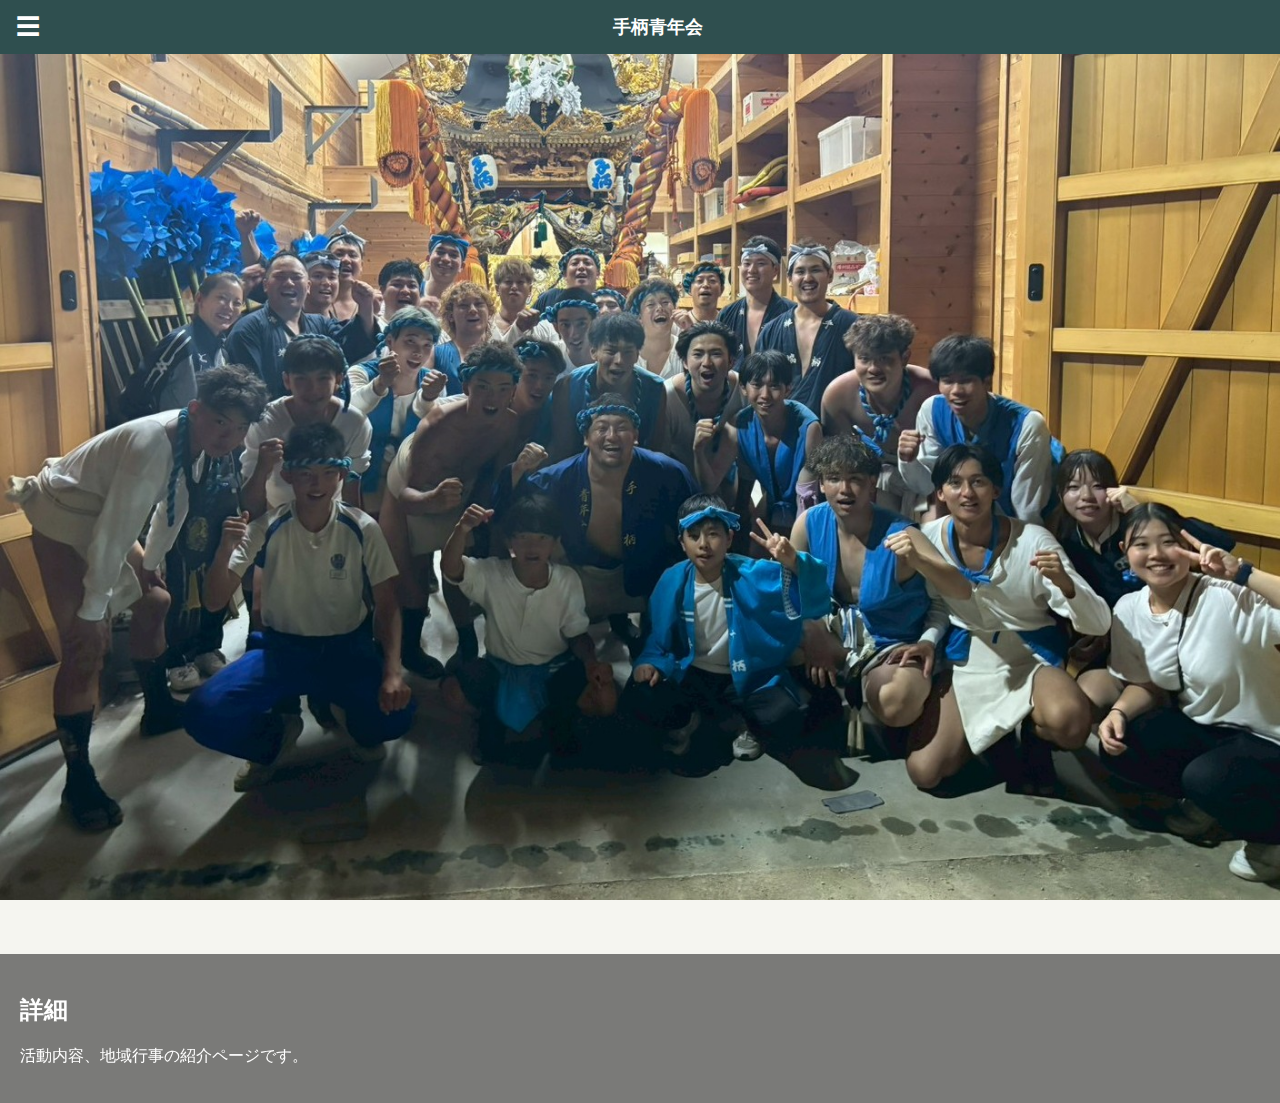
<file: detail.html>
<!DOCTYPE html>
<html lang="ja">
<head>
  <meta charset="UTF-8">
  <title>手柄青年会｜詳細</title>
  <meta name="viewport" content="width=device-width, initial-scale=1.0">
  <link rel="stylesheet" href="css/style.css">
</head>
<body>

  <!-- 共通メニュー -->
<div id="menu"></div>

<!-- スライドショー -->
<div class="slideshow">
  <img id="slideImage" src="img/slide1.jpg" alt="トップ画像">
</div>


<main>
  <h2>詳細</h2>
  <p>活動内容、地域行事の紹介ページです。</p>
</main>

<script src="js/main.js"></script>
<script>
fetch("common/menu.html")
  .then(res => res.text())
  .then(html => document.getElementById("menu").innerHTML = html);
</script>
</body>
</html>
</file>
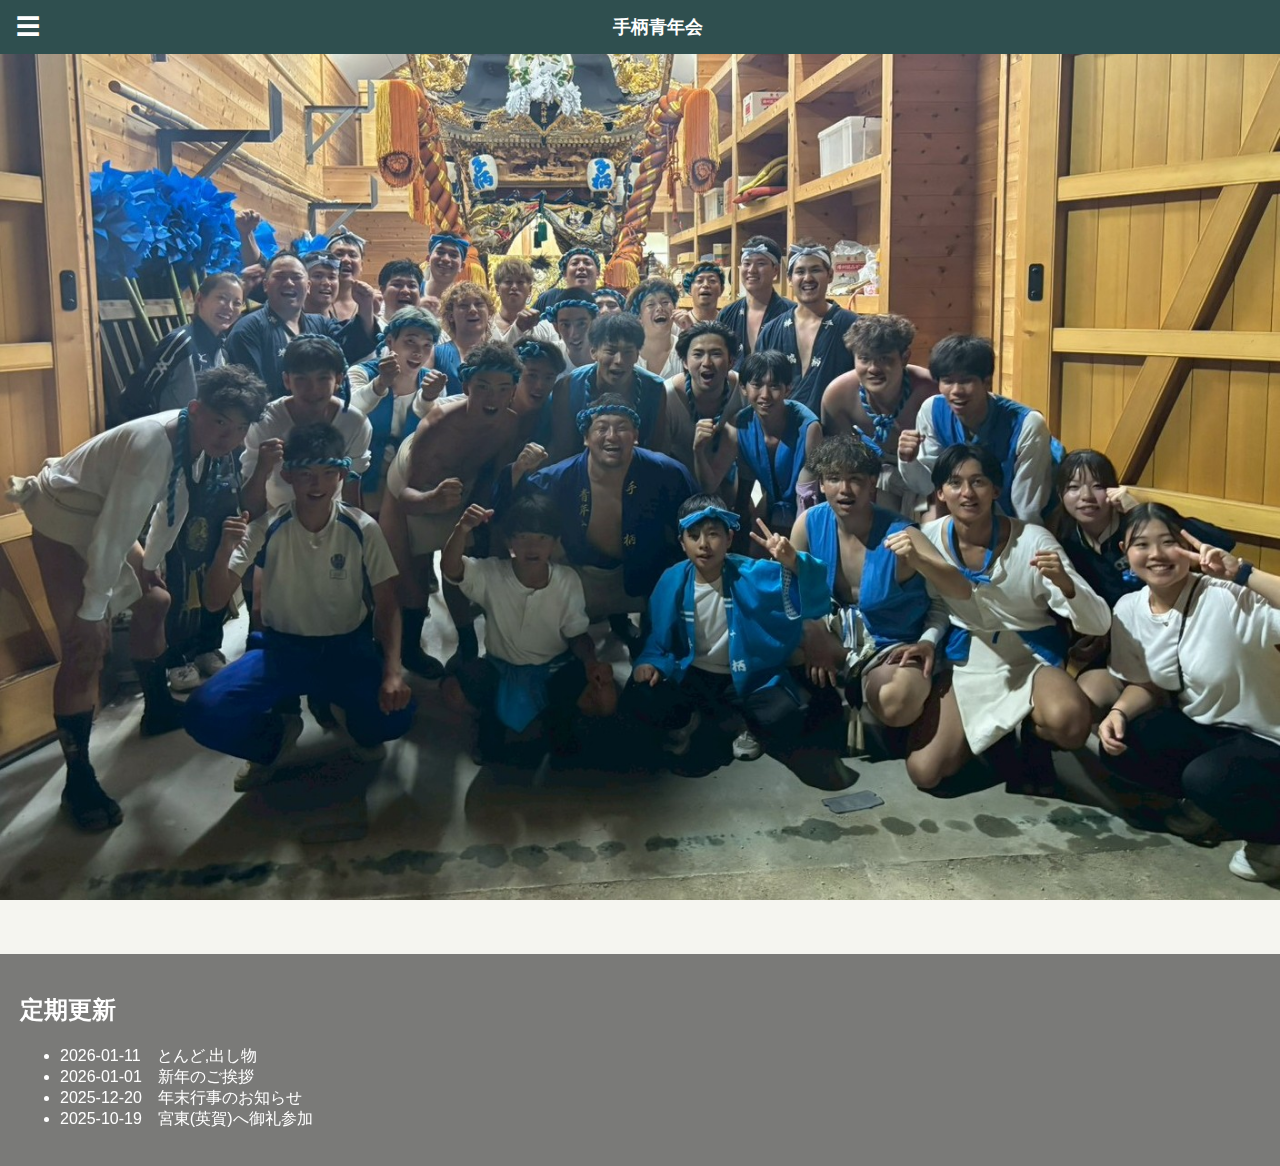
<file: news.html>
<!DOCTYPE html>
<html lang="ja">
<head>
  <meta charset="UTF-8">
  <title>手柄青年会｜定期更新</title>
  <meta name="viewport" content="width=device-width, initial-scale=1.0">
  <link rel="stylesheet" href="css/style.css">
</head>
<body>

  <!-- 共通メニュー -->
<div id="menu"></div>

<!-- スライドショー -->
<div class="slideshow">
  <img id="slideImage" src="img/slide1.jpg" alt="トップ画像">
</div>

<main>
  <h2>定期更新</h2>
  <ul id="newsList"></ul>
</main>

<script src="js/main.js"></script>

<script>
fetch("data/news.json")
  .then(res => res.json())
  .then(data => {
    const ul = document.getElementById("newsList");
    data.forEach(item => {
      const li = document.createElement("li");
      li.textContent = `${item.date}　${item.text}`;
      ul.appendChild(li);
    });
  });
</script>

<script>
fetch("common/menu.html")
  .then(res => res.text())
  .then(html => document.getElementById("menu").innerHTML = html);
</script>

</body>
</html>
</file>
<file: css/style.css>
body {
  margin: 0;
  font-family: "Hiragino Kaku Gothic ProN", sans-serif;
  background: #f5f5f0;
}

/* ヘッダー */
.header {
  display: flex;
  align-items: center;
  background: #2f4f4f;
  color: white;
  padding: 10px;
}

.menu-btn {
  font-size: 24px;
  background: none;
  border: none;
  color: white;
}


.header h1 {
  margin: 0 auto;
  font-size: 18px;
}

/* ===== ヒーロー ===== */
.hero {
  height: 100vh;
  overflow: hidden;
}

.hero img {
  width: 100%;
  height: 100%;
  object-fit: cover;
}

/* ===== 本文エリア ===== */
.content-wrap {
  position: relative;
  min-height: 100vh;
}

/* 背景スライドショー（本文専用） */
.bg-slideshow {
  position: fixed;
  top: 0;
  left: 0;
  width: 100vw;
  height: 100vh;
  z-index: -1;
  overflow: hidden;
}

.bg-slideshow img {
  width: 100%;
  height: 100%;
  object-fit: cover;
}

/* スライドメニュー */
.side-menu {
  position: fixed;
  top: 0;
  left: -220px;
  width: 220px;
  height: 100%;
  background: #3e5f5f;
  padding-top: 60px;
  transition: 0.3s;
}

.side-menu a {
  display: block;
  padding: 15px;
  color: white;
  text-decoration: none;
}


.side-menu.open {
  left: 0;
}

/* ===== 背景スライドショー ===== */
.slideshow {
  position: relative;
  top: 0;
  left: 0;
  width: 100%;
  height: 100vh;        /* 画面いっぱい */
  z-index: -1;          /* 一番後ろに */
  overflow: hidden;
}

.slideshow img {
  position: fixed;            /* ← 中央固定の正体 */
  top: 50%;
  left: 50%;
  width: 100vw;
  height: 100vh;
  object-fit: cover;
  transform: translate(-50%, -50%);
  z-index: -1;
}

main {
  position: relative;
  background: rgba(255, 255, 255, 0.85);
  padding: 40px 20px;
  z-index: 1;
  color: white;
}

/* 文字を読みやすく */
main {
  background: rgba(0, 0, 0, 0.5);
  padding: 20px;
}
</file>
